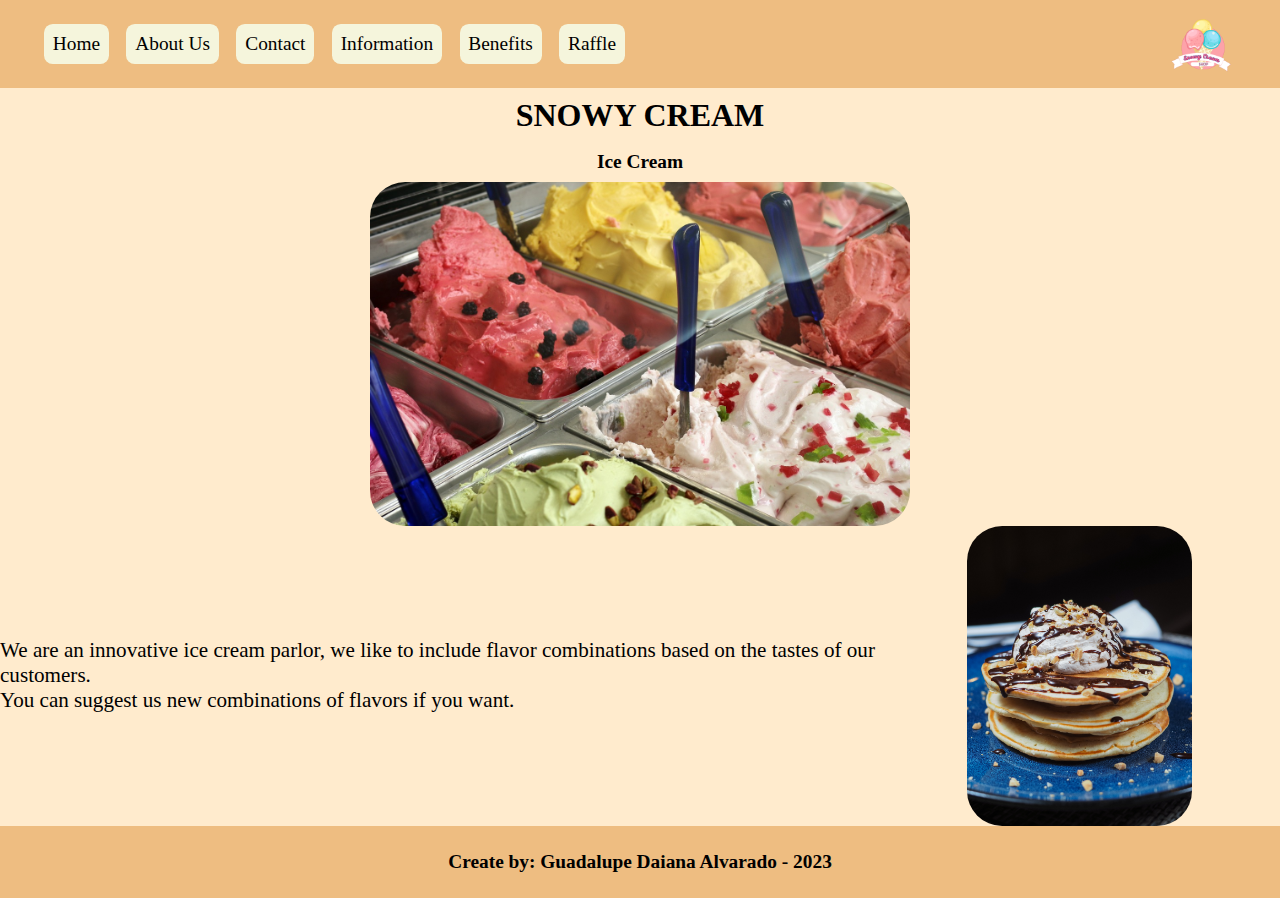
<file: index.html>
<!DOCTYPE html>
<html lang="en">
  <head>
    <meta charset="UTF-8" />
    <meta name="viewport" content="width=device-width, initial-scale=1.0" />
    <link
      rel="shortcut icon"
      href="./assets/Image/icon.png"
      type="image/x-icon"/>
    <link rel="stylesheet" href="./assets/style/style.css" />
    <title>Home</title>
  </head>
  <body>
    <header>
      <nav>
        <a href="#">Home</a>
        <a href="./assets/pages/about.html">About Us</a>
        <a href="./assets/pages/contact.html">Contact</a>
        <a href="./assets/pages/information.html">Information</a>
        <a href="./assets/pages/benefits.html">Benefits</a>
        <a href="./assets/pages/raffle.html">Raffle</a>
      </nav>
      <img class="logo" src="./assets/Image/logo.png" alt="logo" />
    </header>

    <main>
      <section>
        <h1>SNOWY CREAM</h1>
        <h4>Ice Cream</h4>
      </section>

      <div id="divImgCentro">
        <img
          id="imgCentro"
          src="./assets/Image/icecream-market.jpg"
          alt="icecream-market"/>
      </div>

      <div class="inferior">
        <p id="pInferior">
          We are an innovative ice cream parlor, we like to include flavor
          combinations based on the tastes of our customers. <br />
          You can suggest us new combinations of flavors if you want.
        </p>
        <img
          id="imgInf"
          src="./assets/Image/pancakes-ice.jpg"
          alt="pancakes-ice"/>
      </div>
    </main>

    <footer>
      <h4>Create by: Guadalupe Daiana Alvarado - 2023</h4>
    </footer>
  </body>
</html>
</file>
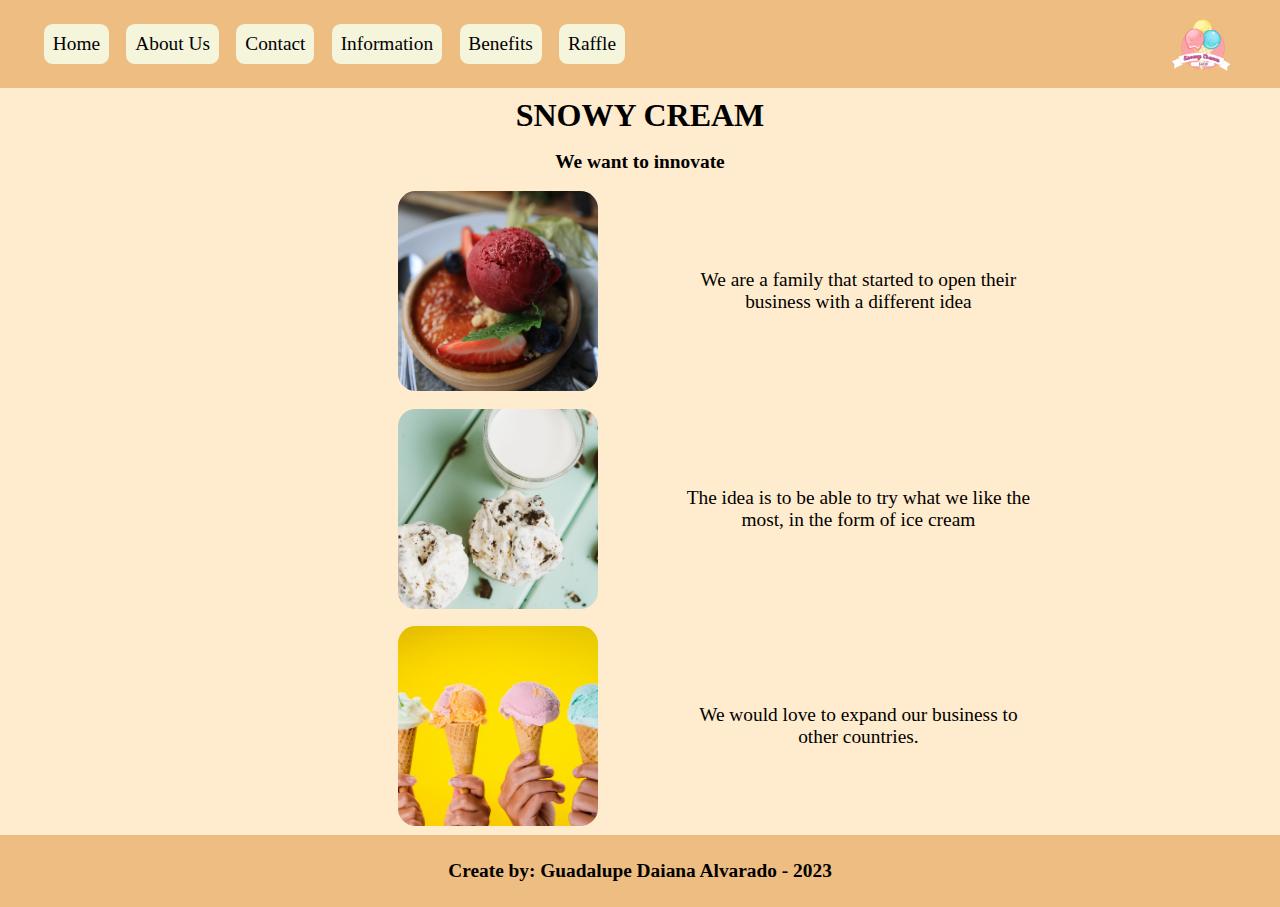
<file: assets/pages/about.html>
<!DOCTYPE html>
<html lang="en">
  <head>
    <meta charset="UTF-8" />
    <meta name="viewport" content="width=device-width, initial-scale=1.0" />
    <link rel="shortcut icon" href="../Image/icon.png" type="image/x-icon" />
    <link rel="stylesheet" href="../style/style.css" />
    <title>About Us</title>
  </head>
  <header>
    <nav>
      <a href="/index.html">Home</a>
      <a href="#">About Us</a>
      <a href="../pages/contact.html">Contact</a>
      <a href="../pages/information.html">Information</a>
      <a href="../pages/benefits.html">Benefits</a>
      <a href="../pages/raffle.html">Raffle</a>
    </nav>
    <img class="logo" src="../Image/logo.png" alt="logo" />
  </header>
  <body>
    <main>
      <section>
        <h1>SNOWY CREAM</h1>
        <h4>We want to innovate</h4>
      </section>
      <div class="divAbout">
        <img class="imgAbout" src="../Image/redcream.jpg" alt="redcream" />
        <p>
          We are a family that started to open their business with a different
          idea
        </p>
      </div>

      <div class="divAbout">
        <img
          class="imgAbout"
          src="../Image/two-icecream.jpg"
          alt="two-icecream"/>
        <p>
          The idea is to be able to try what we like the most, in the form of
          ice cream
        </p>
      </div>

      <div class="divAbout">
        <img class="imgAbout" src="../Image/icecream.jpg" alt="icecream" />
        <p>We would love to expand our business to other countries.</p>
      </div>
    </main>
    <footer>
      <h4>Create by: Guadalupe Daiana Alvarado - 2023</h4>
    </footer>
  </body>
</html>
</file>
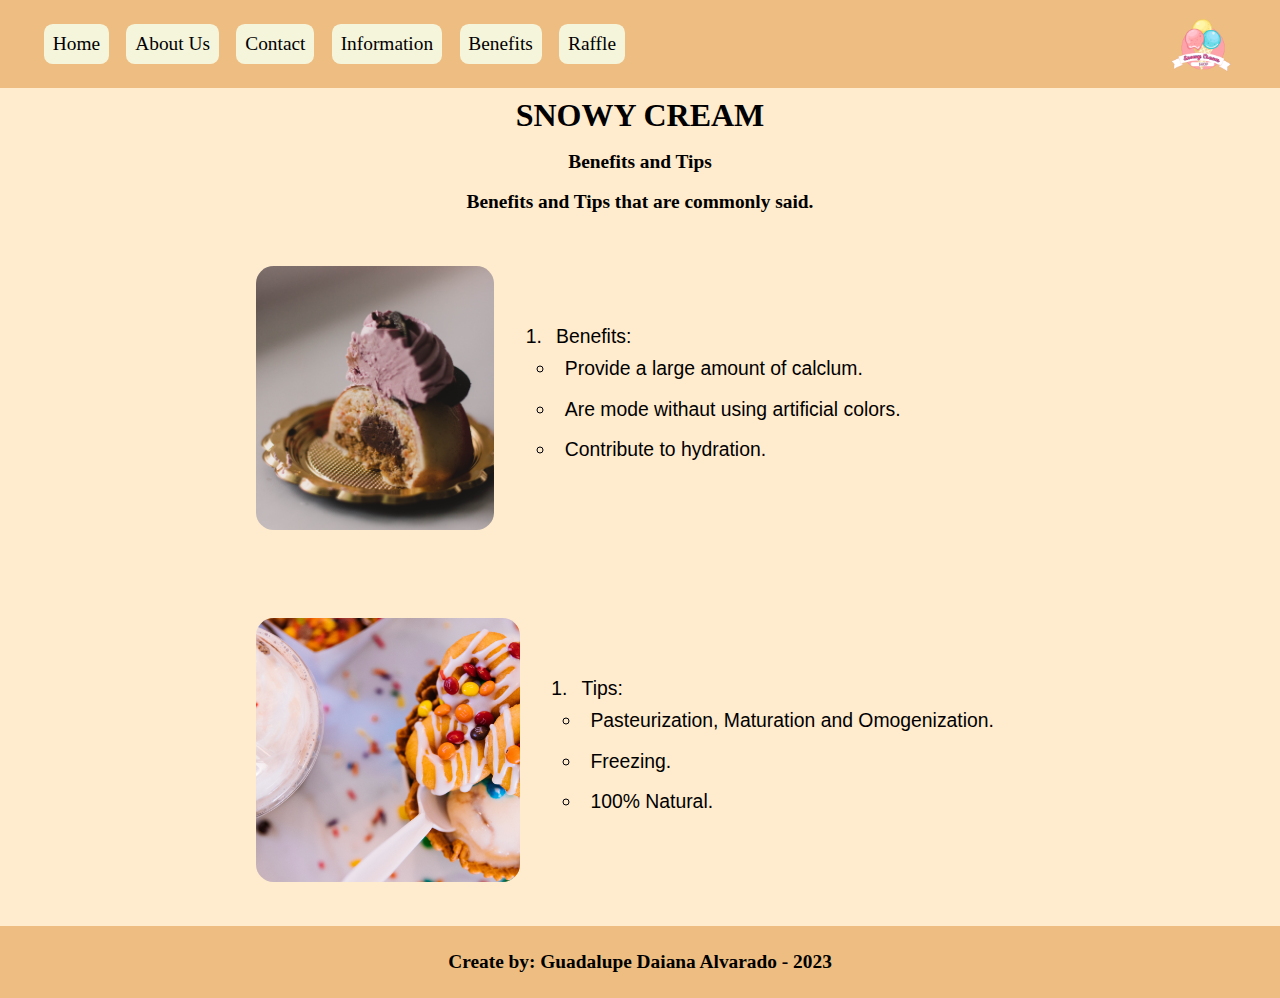
<file: assets/pages/benefits.html>
<!DOCTYPE html>
<html lang="en">
  <head>
    <meta charset="UTF-8" />
    <meta name="viewport" content="width=device-width, initial-scale=1.0" />
    <link rel="shortcut icon" href="../Image/icon.png" type="image/x-icon" />
    <link rel="stylesheet" href="../style/style.css" />
    <title>Information</title>
  </head>
  <body>
    <header>
      <nav>
        <a href="/index.html">Home</a>
        <a href="../pages/about.html">About Us</a>
        <a href="../pages/contact.html">Contact</a>
        <a href="../pages/information.html">Information</a>
        <a href="#">Benefits</a>
        <a href="../pages/raffle.html">Raffle</a>
      </nav>
      <img class="logo" src="../Image/logo.png" alt="logo" />
    </header>

    <main id="mainBenefits">
      <section>
        <h1>SNOWY CREAM</h1>
        <h3>Benefits and Tips</h3>
        <h4>Benefits and Tips that are commonly said.</h4>
      </section>

      <div class="List">
        <img
          style="width: 15rem; height: 15rem; object-fit: cover"
          src="../Image/candy-icecream.jpg"
          alt="icecream"/>
        <ol>
          <li>
            Benefits:
            <ul>
              <li>Provide a large amount of calclum.</li>
              <li>Are mode withaut using artificial colors.</li>
              <li>Contribute to hydration.</li>
            </ul>
          </li>
        </ol>
      </div>

      <div class="List">
        <img
          style="width: 15rem; height: 15rem; object-fit: cover"
          src="../Image/cream-ice.jpg"
          alt="cream"/>
        <ol>
          <li>
            Tips:
            <ul>
              <li>Pasteurization, Maturation and Omogenization.</li>
              <li>Freezing.</li>
              <li>100% Natural.</li>
            </ul>
          </li>
        </ol>
      </div>
    </main>

    <footer>
      <h4>Create by: Guadalupe Daiana Alvarado - 2023</h4>
    </footer>
  </body>
</html>
</file>
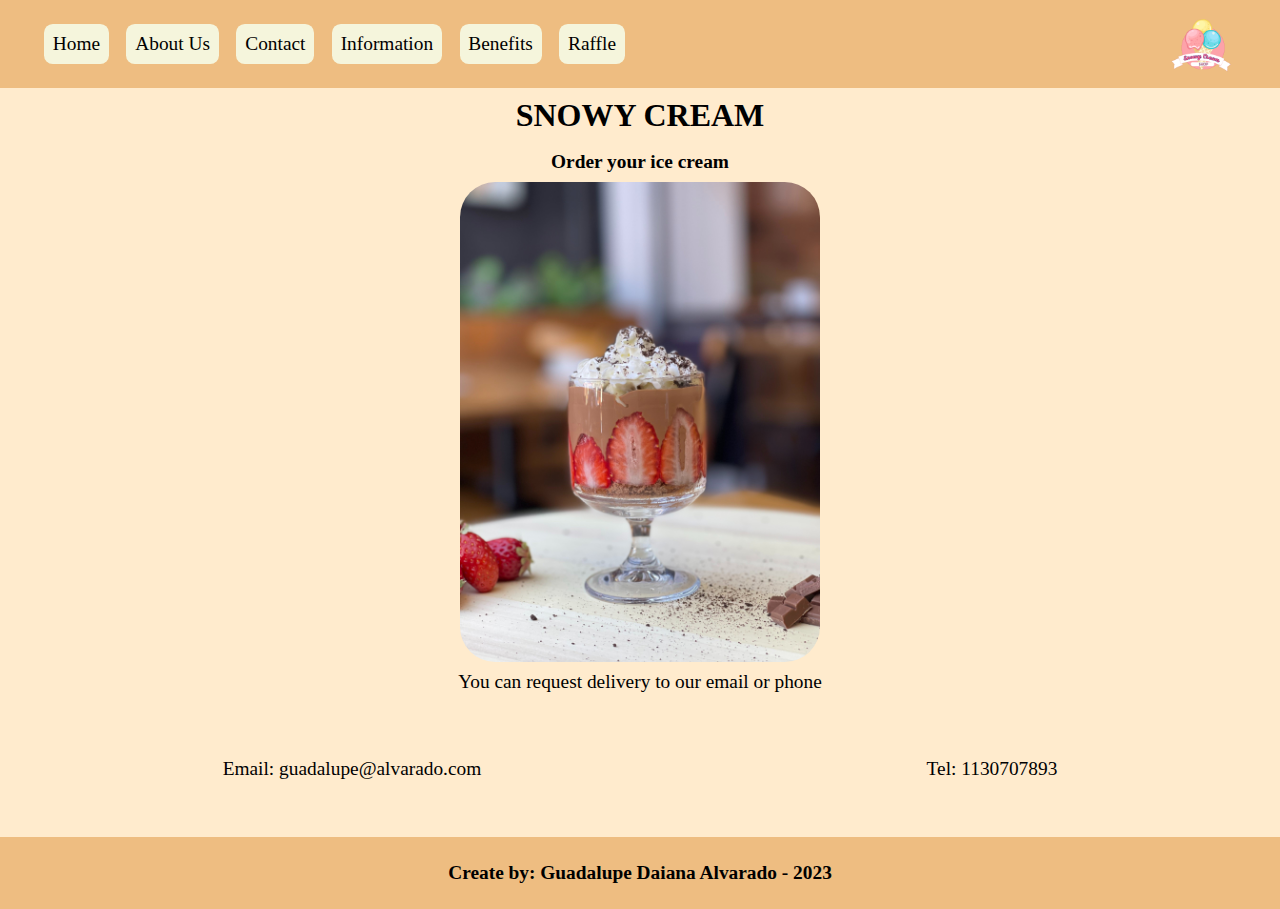
<file: assets/pages/contact.html>
<!DOCTYPE html>
<html lang="en">
  <head>
    <meta charset="UTF-8" />
    <meta name="viewport" content="width=device-width, initial-scale=1.0" />
    <link rel="shortcut icon" href="../Image/icon.png" type="image/x-icon" />
    <link rel="stylesheet" href="../style/style.css" />
    <title>Contact</title>
  </head>
  <header>
    <nav>
      <a href="/index.html">Home</a>
      <a href="../pages/about.html">About Us</a>
      <a href="#">Contact</a>
      <a href="../pages/information.html">Information</a>
      <a href="../pages/benefits.html">Benefits</a>
      <a href="../pages/raffle.html">Raffle</a>
    </nav>
    <img class="logo" src="../Image/logo.png" alt="logo" />
  </header>
  <body>
    <main>
      <section>
        <h1>SNOWY CREAM</h1>
        <h4>Order your ice cream</h4>
      </section>

      <div id="divImgContact">
        <img id="imgContact" src="../Image/strawberry.jpg" alt="strawberry" />
        <p style="padding: 0.5rem">
          You can request delivery to our email or phone
        </p>
      </div>

      <div id="contactos">
        <a href="mailto:guadalupe@alvarado.com">Email: guadalupe@alvarado.com</a>
        <a href="tel:+5491134707893">Tel: 1130707893</a>
      </div>
    </main>
    <footer>
      <h4>Create by: Guadalupe Daiana Alvarado - 2023</h4>
    </footer>
  </body>
</html>
</file>
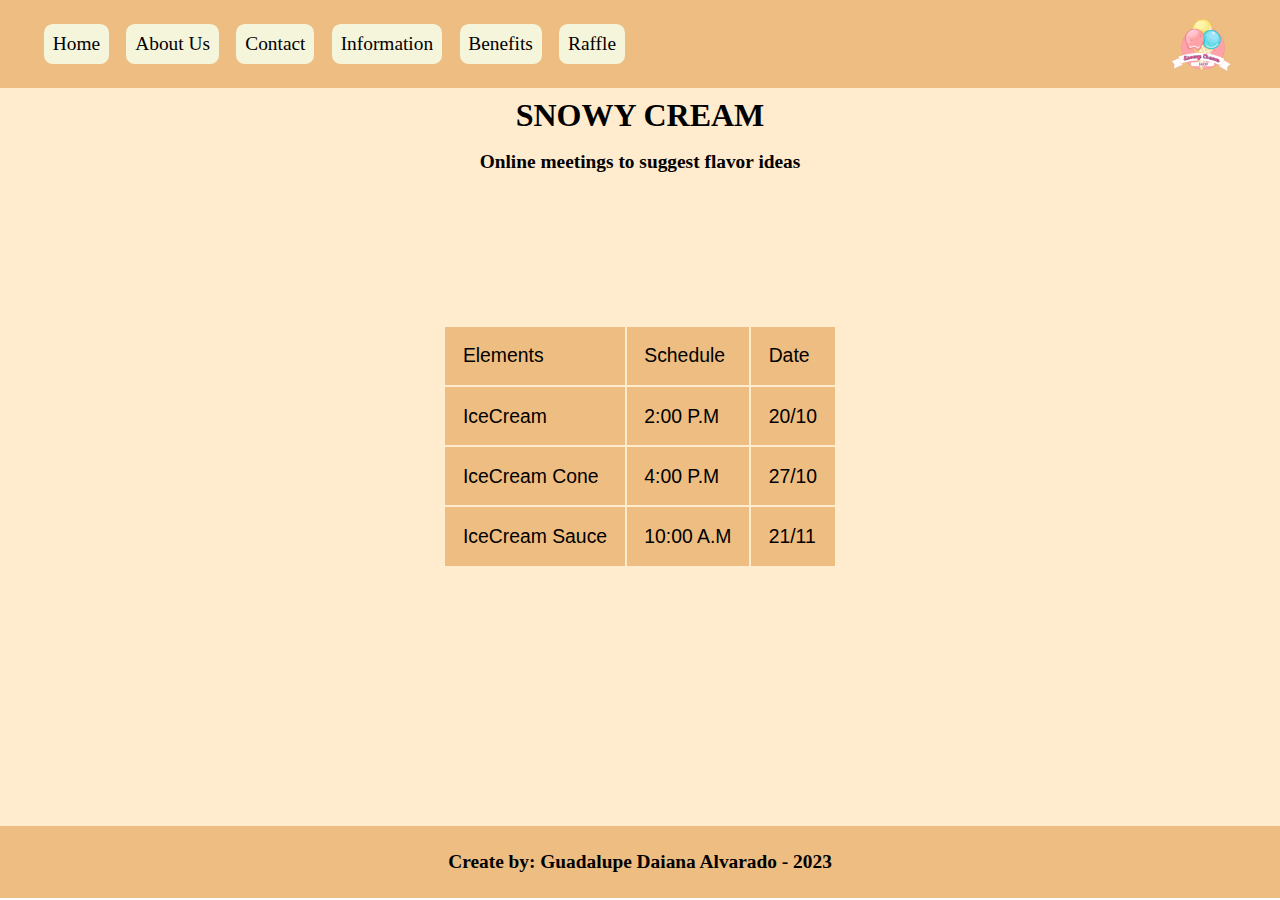
<file: assets/pages/information.html>
<!DOCTYPE html>
<html lang="en">
  <head>
    <meta charset="UTF-8" />
    <meta name="viewport" content="width=device-width, initial-scale=1.0" />
    <link rel="shortcut icon" href="../Image/icon.png" type="image/x-icon" />
    <link rel="stylesheet" href="../style/style.css" />
    <title>Information</title>
  </head>
  <body>
    <header>
      <nav>
        <a href="/index.html">Home</a>
        <a href="../pages/about.html">About Us</a>
        <a href="../pages/contact.html">Contact</a>
        <a href="#">Information</a>
        <a href="../pages/benefits.html">Benefits</a>
        <a href="../pages/raffle.html">Raffle</a>
      </nav>
      <img class="logo" src="../Image/logo.png" alt="logo" />
    </header>

    <main>
      <section>
        <h1>SNOWY CREAM</h1>
        <h4>Online meetings to suggest flavor ideas</h4>
      </section>

      <table>
        <tr>
          <td>Elements</td>
          <td>Schedule</td>
          <td>Date</td>
        </tr>
        <tr>
          <td>IceCream</td>
          <td>2:00 P.M</td>
          <td>20/10</td>
        </tr>
        <tr>
          <td>IceCream Cone</td>
          <td>4:00 P.M</td>
          <td>27/10</td>
        </tr>
        <tr>
          <td>IceCream Sauce</td>
          <td>10:00 A.M</td>
          <td>21/11</td>
        </tr>
      </table>
    </main>

    <footer>
      <h4>Create by: Guadalupe Daiana Alvarado - 2023</h4>
    </footer>
  </body>
</html>
</file>
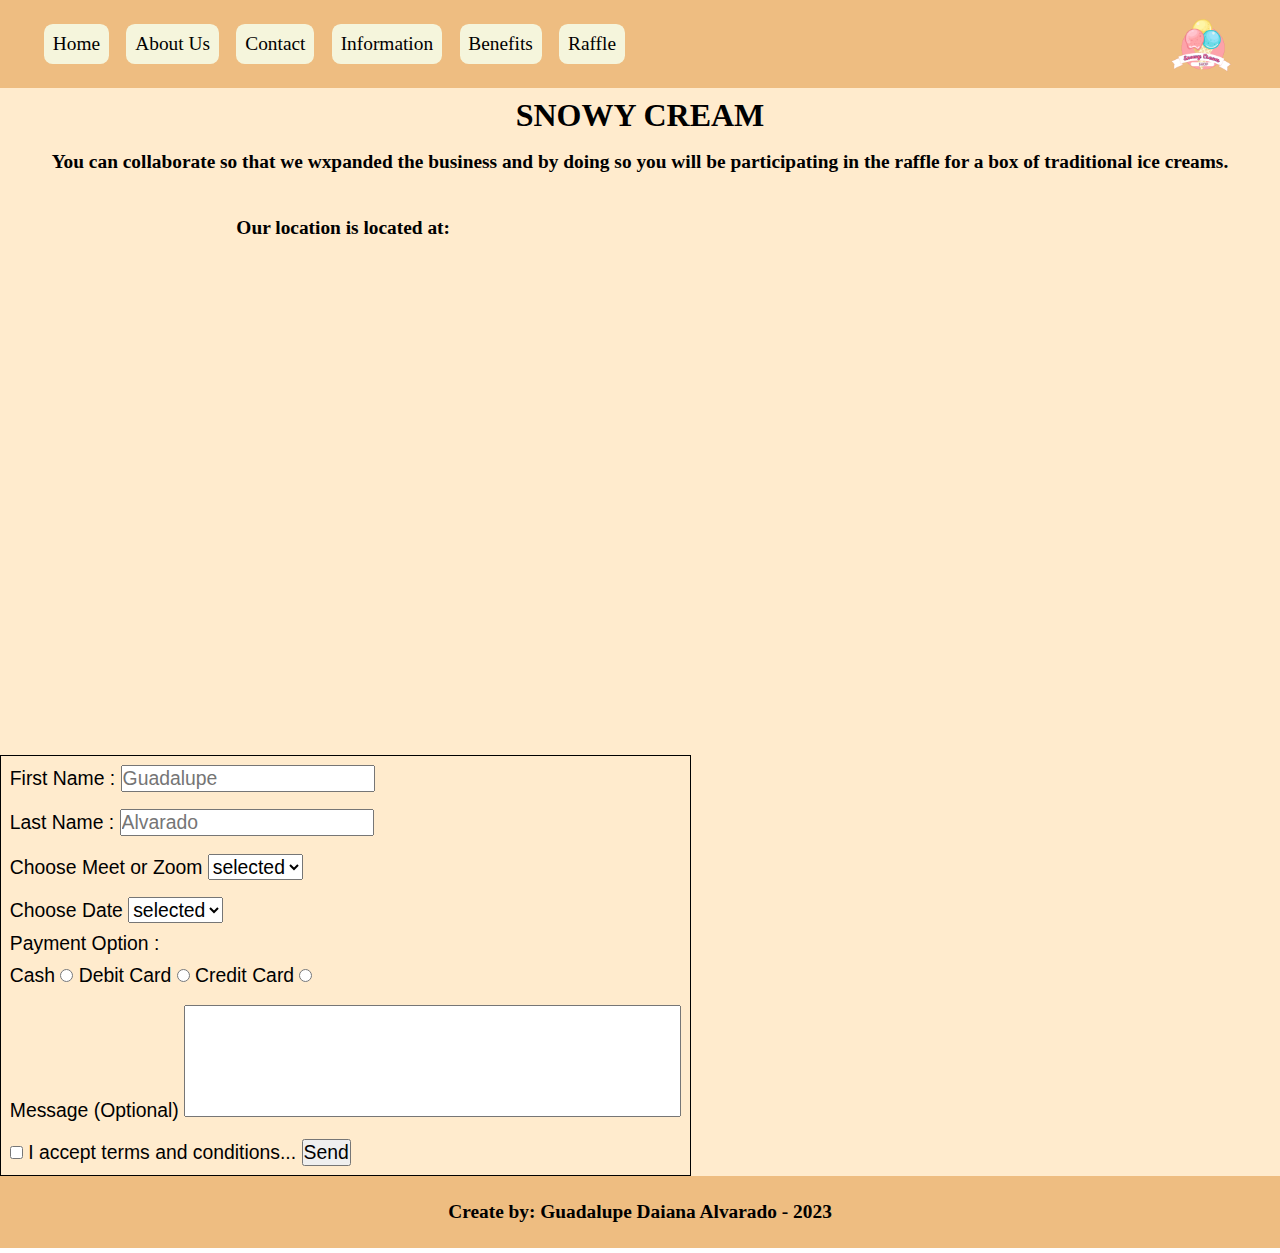
<file: assets/pages/raffle.html>
<!DOCTYPE html>
<html lang="en">
  <head>
    <meta charset="UTF-8" />
    <meta name="viewport" content="width=device-width, initial-scale=1.0" />
    <link rel="shortcut icon" href="../Image/icon.png" type="image/x-icon" />
    <link rel="stylesheet" href="../style/style.css" />
    <title>Raffle</title>
  </head>
  <header>
    <nav>
      <a href="/index.html">Home</a>
      <a href="../pages/about.html">About Us</a>
      <a href="../pages/contact.html">Contact</a>
      <a href="../pages/information.html">Information</a>
      <a href="../pages/benefits.html">Benefits</a>
      <a href="#">Raffle</a>
    </nav>
    <img class="logo" src="../Image/logo.png" alt="logo" />
  </header>
  <body>
    <main>
      <section id="sectionH">
        <h1>SNOWY CREAM</h1>
        <h4>
          You can collaborate so that we wxpanded the business and by doing so
          you will be participating in the raffle for a box of traditional ice
          creams.
        </h4>
      </section>

      <div id="divGeneralRaffle">
        <div id="maps">
          <h5>Our location is located at:</h5>
          <iframe
            src="https://www.google.com/maps/embed?pb=!1m18!1m12!1m3!1d423284.0441436634!2d-118.74138250108493!3d34.02060846043397!2m3!1f0!2f0!3f0!3m2!1i1024!2i768!4f13.1!3m3!1m2!1s0x80c2c75ddc27da13%3A0xe22fdf6f254608f4!2sLos%20%C3%81ngeles%2C%20California%2C%20EE.%20UU.!5e0!3m2!1ses-419!2sar!4v1689426085857!5m2!1ses-419!2sar"
            style="border: 0"
            allowfullscreen=""
            loading="lazy"
            referrerpolicy="no-referrer-when-downgrade" id="mapa"></iframe>
        </div>

        <div id="form">
          <form action="../pages/show_data.html">
            <fieldset class="Firts-Name">
              <label class="Firts-name" for="Firts-Name">First Name :</label>
              <input
                class="Firts-name"
                type="text"
                id="Firts-Name"
                name="First Name"
                placeholder="Guadalupe"
              />
            </fieldset>

            <fieldset>
              <label class="Last-Name" for="Last-Name">Last Name :</label>
              <input
                class="Last-Name"
                type="text"
                id="Last-Name"
                name="Last-Name"
                placeholder="Alvarado"
              />
            </fieldset>

            <fieldset>
              <label for="Choose">Choose Meet or Zoom</label>
              <select name="Choose" id="Choose">
                <option value="#">selected</option>
                <option>Meet</option>
                <option>Zoom</option>
              </select>
            </fieldset>

            <fieldset>
              <label for="Date">Choose Date</label>
              <select name="Date" id="Date">
                <option value="#">selected</option>
                <option>20/10</option>
                <option>27/10</option>
                <option>21/11</option>
              </select>
            </fieldset>

            <fieldset>
              <legend>Payment Option :</legend>

              <label for="Cash">Cash</label>
              <input type="radio" id="Cash" name="Payment" value="Cash" />

              <label for="Debit-Card">Debit Card</label>
              <input
                type="radio"
                id="Debit-Card"
                name="Payment"
                value="Debit-Card"
              />

              <label for="Credit-Card">Credit Card</label>
              <input
                type="radio"
                id="Credit-Card"
                name="Payment"
                value="Credit-Card"
              />
            </fieldset>

            <fieldset>
              <label for="Message">Message (Optional)</label>
              <textarea
              style="resize:none"
                name="Message"
                id="Message"
                cols="40"
                rows="5"
              ></textarea>
            </fieldset>

            <fieldset>
              <input type="checkbox" name="Terms" id="Terms" value="Terms" />
              <label for="Terms">I accept terms and conditions...</label>
              <input type="submit" value="Send" />
            </fieldset>
          </form>
        </div>
      </div>
    </main>

    <footer>
      <h4>Create by: Guadalupe Daiana Alvarado - 2023</h4>
    </footer>
  </body>
</html>
</file>
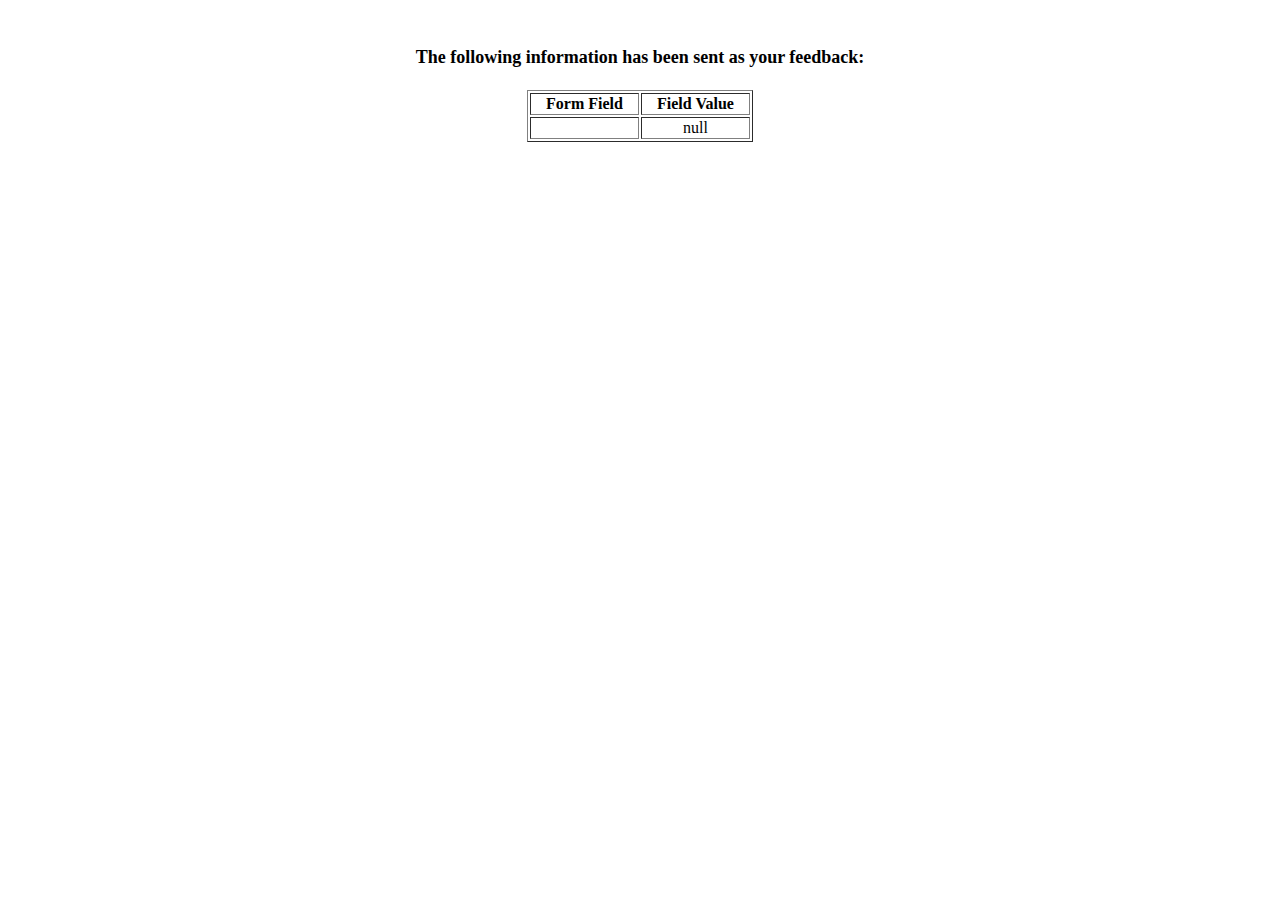
<file: assets/pages/show_data.html>
<html>
<head>
<title>Feedback Sent</title>
</head>
<body>
<p align=center>&nbsp;</p>
<h1 align=center><font size="+1">The following information has been sent as your
  feedback:</font></h1>

<table border="1" align=center width="226">
  <tr>
    <th align="center">Form Field</th>
    <th align="center">Field Value</th>
  </tr>

<script language="javascript">
var args = location.search.substr(1).split('&');
for (var i = 0; i < args.length; ++i) {
  var parts = args[i].split('=');
  if (parts != null) {
    var field = parts[0];
    var value = parts[1];
    if (value == null) {
      value = "null"
    }
    else {
      value = '"' + unescape(value.replace(/\+/g, ' ')) + '"';
    }

    document.writeln('<tr><td align="center">' + field + '</td>');
    document.writeln('<td align="center">' + value + '</td></tr>');
  }
}
</script>

<noscript>
<tr><td>
<p>You need to turn on Javascript in your browser.</p>

<p>In Microsoft Internet Explorer 4 or greater:</p>
<ul>
<li>From the "Tools" menu (in IE 4, it's the "View" menu), select "Internet Options".</li>
<li>Click on the "Security" tab.</li>
<li>Click on the "Custom Level" button. (In IE 4, select "Custom"
and then click on "Settings...".)</li>
<li>Under "Active scripting" make sure "Enable" is selected.</li>
</ul>

<p>In Netscape version 4 or greater:</p>
<ul>
<li>From the <b>Edit</b> menu, select <b>Preferences</b>.</li>
<li>In the <b>Category</b> list on the left, click on the word "Advanced".</li>
<li>In the panel on the right, make sure "Enable JavaScript" is checked.</li>
<li>Click the <b>OK</b> button.</li>
</ul>

</td></tr>
</noscript>

</table>
</body>
</html>
</file>
<file: assets/style/style.css>
*{
    margin: 0;
    padding: 0;
    box-sizing: border-box;
    font-size: 1.1rem;
    font: sans-serif;
}

.logo{
    width: 85px;
    margin-right: 2rem;
}

header{    
    background-color: rgb(238, 189, 129);
    display: flex; 
    justify-content: space-between;
    align-items: center;
    min-height: 8vh;
}

nav{
    display: flex; 
    justify-content: center;
    align-items: center;
    margin-left: 2rem;
    min-height: 5rem;
}

nav a{
    text-decoration: none;
    color: black;
    background-color: beige;
    padding: 0.5rem;
    border-radius: 0.5rem;
    margin: 0.5rem;
}

a:hover {
    background-color: rgb(236, 152, 49);
    color: #e217c7;
    cursor: pointer;
  }
  a:active {
    background-color: #e217c7;
}

h1, h3, h4{
    display: flex; 
    justify-content: center;
    align-items: center;
    padding: 0.5rem;
}

h1{
    font-size: xx-large;
}

h2{
    font-size: x-large;
}

main{
    background-color: blanchedalmond;
    min-height: 82vh;
}

#divImgCentro{
    min-height: 30vh;
    display: flex;
    justify-content: center;
    object-fit: contain;
}

#imgCentro{
    width: 60vh;
    border-radius: 2rem;
    object-fit: cover;
}

.inferior{
    min-width: 70vh;
    display: flex;
    justify-content: space-around;
    align-items: center;
}

#pInferior{
    font-size: 1.2rem;
}

#imgInf{
    margin-right: 5rem;
    width: 25vh;
    border-radius: 2rem;
}

.divAbout{
    width: 80vh;
    margin-left: 20rem;
    display: flex;
    justify-content: space-around;
    align-items: center;
    text-align: center;
}

.divAbout p{
    width: 20rem;
}

.imgAbout{
    width: 200px;
    height: 200px;
    object-fit: cover;
    border-radius: 1rem;
    margin: 0.5rem;
}

#divImgContact{
    min-height: 40vh;
    display:flex;
    align-items: center;
    justify-content: center;
    flex-direction: column;
}

#imgContact{
    width: 40vh;
    border-radius: 2rem;
}

#contactos{
    min-height: 15vh;
    display:flex;
    align-items: center;
    justify-content: space-around;
}

#contactos a{
    text-decoration: none;
    color: black;
}

table{
    font: 3em sans-serif;
    width: 100%;
    height: 30rem;
    display: flex;
    justify-content: center;
    align-items: center;
}

.List{
    font: 3em sans-serif;
    width: 60%;
    display: flex;
    justify-content: space-around;
    align-items: center;
}

.List img{
    border-radius: 1rem;
}

ol{
    width: 30rem;
    height: 20rem;
    display: flex;
    flex-direction: column;
    justify-content: space-around;
    margin-left: 3rem;
}

li{
    padding: 0.5rem;
}

tr, td{
    background-color: rgb(238, 189, 129);
    padding: 1rem;
    border-color: black;
}

#mainBenefits{
    display: flex;
    flex-direction: column;
    justify-content: center;
    align-items: center;
}

#maps{
    display: inline-block;
    text-align: center;
    min-width: 50%;
    padding: 2rem;
}

#mapa{
    min-width: 35rem;
    min-height: 25rem;
    padding: 1rem;
}

#form{
    border: solid 1px black;
    display: inline-block;
    text-align: left;
    min-width: 35%;
    margin-top: 2rem;
}

fieldset{
    border: none;
    padding: 0.5rem;
    font: 1em sans-serif;
}

footer{
    min-height: 8vh;
    background-color: rgb(238, 189, 129);
    color: black;
    display: flex; 
    justify-content: center;
    align-items: center;
}

/* -------------------------------------------------//PRIMER MEDIAQUERIES //-------------------------------------------------*/
@media (max-width:767px) and (min-width:425px){
    *{
        font-size: 1rem;
    }

    header{
        background-color: rgb(238, 189, 129);
        min-width: 100% ;
        min-height: auto;
        flex-direction: column-reverse;
        align-items: center;        
    }
    nav{
        flex-direction: column;
        width: 50vh;
        justify-content: center;
        align-items: center;
    }
    .logo{
        margin-left: 5rem;
    }
    #divImgCentro{
        width: 100%;
        height: 30%;
    }
    #imgCentro{
        min-width: 40vh;
        min-height: 10rem ;
    }

.inferior{
    display: flex;
    flex-direction: column-reverse;
    min-width: min-content;
}

#pInferior{
    font-size: 1rem;
    width: 50vh;
    height: auto;
    margin: 1rem;

}
#imgInf{
    min-width: 40vh;
    min-height: 10rem ;
    border-radius: 2rem;
    object-fit: cover;
    margin: 0%;
}
main{
    min-width: 100%;
}
.divAbout{
    width: 100%;
    flex-direction: column;
    margin: 0%;
    background-color: rgb(236, 134, 134);
}
.divAbout p{
    width: 20rem;
    margin: 1rem;
}
.List{
    font: 1rem sans-serif;
    width: 80%;
    display: flex;
    flex-direction: column;

    background-color: azure;
}

ol{
    width: 20rem;
    height: 13rem;
    display: flex;
    flex-direction: column;
    justify-content: space-around;
    margin-left: 3rem;
}

#divGeneralRaffle{
    display: flex;
    flex-direction: column;
    justify-content: center;
    align-items: center;
    text-align: center;
    margin: 0%;
}
#sectionH{
    min-width: min-content;
    min-height: min-content;

}
#maps{
    display: flex;
    flex-direction: column;
    justify-content: center;
    align-items: center;
    text-align: center;
    width: 60vh;
    margin: 0%;
    padding: 0%;
}
#mapa{
    min-width: 15rem;
    min-height: 10rem;
    padding: 1rem;
}
#form{
    display: flex;
    flex-direction: column;
    justify-content: center;
    align-items: center;
    text-align: center;
    width: 60vh;
    margin: 0%;
    padding: 0%;

}
}
/* -------------------------------------------------//SEGUNDA MEDIAQUERIES //-------------------------------------------------*/


@media (max-width:424px) and (min-width:320px){
    *{
        font-size: 1rem;
    }
    header{
        background-color: rgb(238, 189, 129);
        min-width: 100% ;
        min-height: auto;
        flex-direction: column-reverse;
        align-items: center;        
    }
    nav{
        flex-direction: column;
        width: min-content;
        justify-content: center;
        align-items: center;
    }
    .logo{
        margin-left: 5rem;
    }
    #divImgCentro{
        width: 100%;
        height: 30%;
    }
    #imgCentro{
        min-width: 20vh;
        min-height: 10rem ;
        margin: 1rem;
    }

    
.inferior{
    display: flex;
    flex-direction: column-reverse;
    min-width: mIN-content;
}

#pInferior{
    font-size: 1rem;
    width: 40vh;
    height: auto;
    margin: 1rem;

}
#imgInf{
    min-width: 10vh;
    min-height: 10rem ;
    border-radius: 2rem;
    object-fit: cover;
    margin: 0%;
}
main{
    min-width: 100%;
}
.divAbout{
    width: 100%;
    flex-direction: column;
    margin: 0%;
}
.divAbout p{
    width: 20rem;
    padding: 1rem;
}
#contactos{
    display: flex;
    justify-content: space-around;
    align-items: center;
}
#contactos a{
    padding: 1rem;
}

table{
    padding: 1rem;
}
.List{
    font: 1rem sans-serif;
    width: 80%;
    display: flex;
    flex-direction: column;
}

ol{
    width: 15rem;
    height: 13rem;
    display: flex;
    flex-direction: column;
    justify-content: space-around;
    margin-left: 3rem;
}

#divGeneralRaffle{
    display: flex;
    flex-direction: column;
    justify-content: center;
    align-items: center;
    text-align: center;
    margin: 0%;
}

#maps{
    display: flex;
    flex-direction: column;
    justify-content: center;
    align-items: center;
    text-align: center;
    width: 20rem;
    margin: 0%;
    padding: 0%;
}
#mapa{
    width: 20rem;
    height: 5rem;
}
#form{
    display: flex;
    flex-direction: column;
    justify-content: center;
    align-items: center;
    text-align: center;
    width: 20rem;
    margin: 0%;
    padding: 0%;
}
textarea{
    width: 20rem;
}

}
</file>
